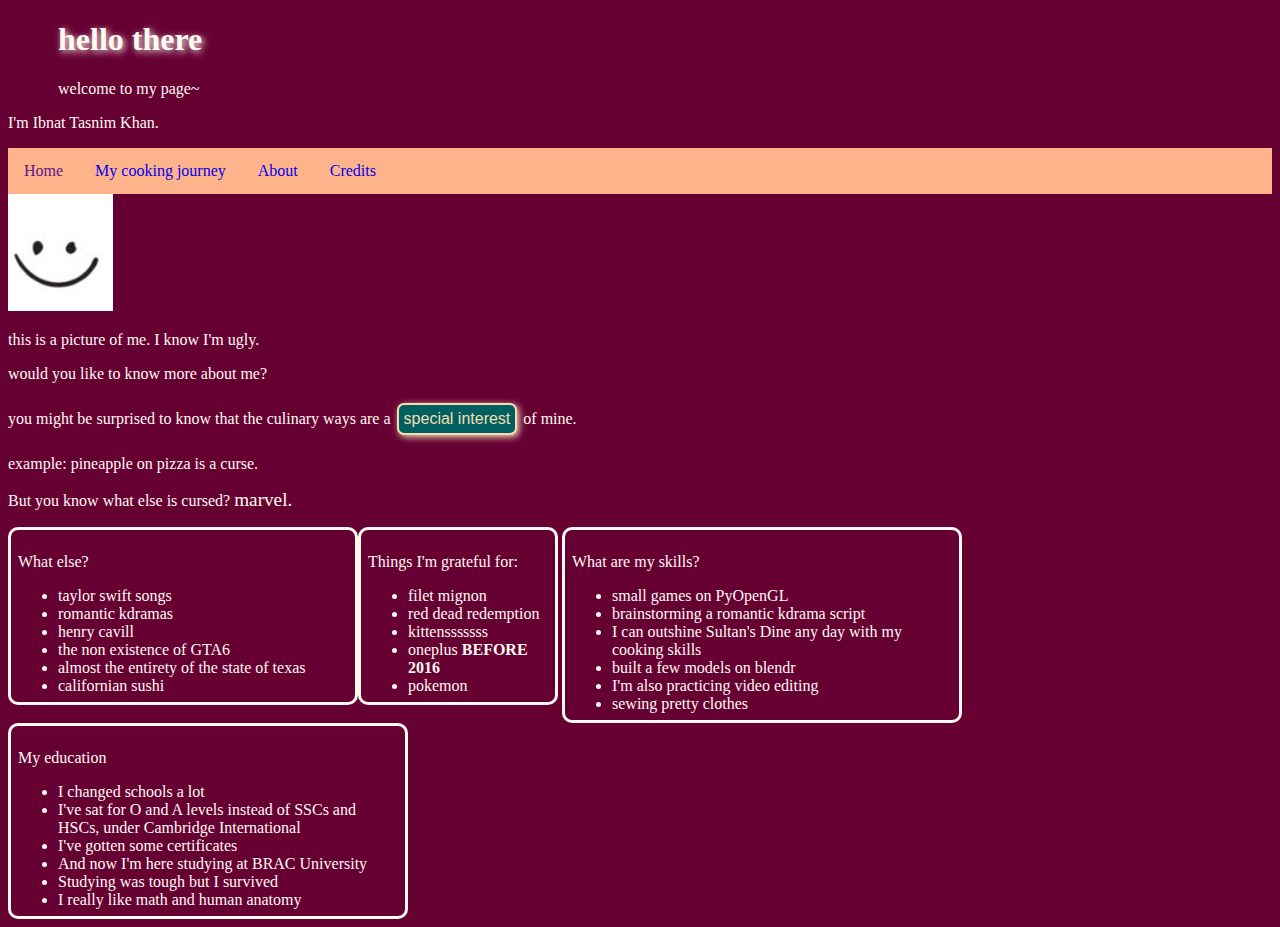
<file: index.html>
<!DOCTYPE html>
<html>
<head>
	<meta charset="utf-8">
	<meta name="author" content="Ibnat">
	<meta name="ID" content="23241074">
	<title>Assignment 1</title>
	<link rel="stylesheet" href="styling.css">
</head>
<body>
	<h1>hello there</h1>
	<p class="welcome">welcome to my page~</p>
	<p>I'm Ibnat Tasnim Khan.</p>

	<ul class="navbar">
  <li><a href="">Home</a></li>
  <li><a href="cooking.html">My cooking journey</a></li>
  <li><a href="aboutmyself.html">About</a></li>
  <li><a href="credit.html">Credits</a></li>

	</ul>
	<img src="selfie.png">
	<p>this is a picture of me. I know I'm ugly.</p>
	<p>would you like to know more about me?</p>

	<p>you might be surprised to know that the culinary ways are a <a href="cooking.html"><button>special interest</button></a> of mine.</p>

	<p>example: pineapple on pizza is a curse.</p>

	<p>But you know what else is cursed? <big>marvel.</big></p>

	<div class="hated"><p>What else?
		<ul>
			<li>taylor swift songs</li><br>
			<li>romantic kdramas</li><br>
			<li>henry cavill</li><br>
			<li>the non existence of GTA6</li><br>
			<li>almost the entirety of the state of texas</li><br>
			<li>californian sushi</li>
		</ul>
	</p></div>

	<div class="grateful"><p>Things I'm grateful for:
		<ul>
			<li>filet mignon</li><br>
			<li>red dead redemption</li><br>
			<li>kittensssssss</li><br>
			<li>oneplus <strong>BEFORE 2016</strong></li><br>
			<li>pokemon</li>
			<br>
		</ul>
	</p>
	</div>

	<div class="skills"><p>What are my skills?
		<ul>
			<li>small games on PyOpenGL</li><br>
			<li>brainstorming a romantic kdrama script</li><br>
			<li>I can outshine Sultan's Dine any day with my cooking skills</li><br>
			<li>built a few models on blendr</li><br>
			<li>I'm also practicing video editing</li><br>
			<li>sewing pretty clothes</li>
		</ul>
	</p></div>

	<div class="skills"><p>My education
		<ul>
			<li>I changed schools a lot</li><br>
			<li>I've sat for O and A levels instead of SSCs and HSCs, under Cambridge International</li><br>
			<li>I've gotten some certificates</li><br>
			<li>And now I'm here studying at BRAC University</li><br>
			<li>Studying was tough but I survived</li><br>
			<li>I really like math and human anatomy</li>
		</ul>
	</p></div>




</body>
</html>
</file>
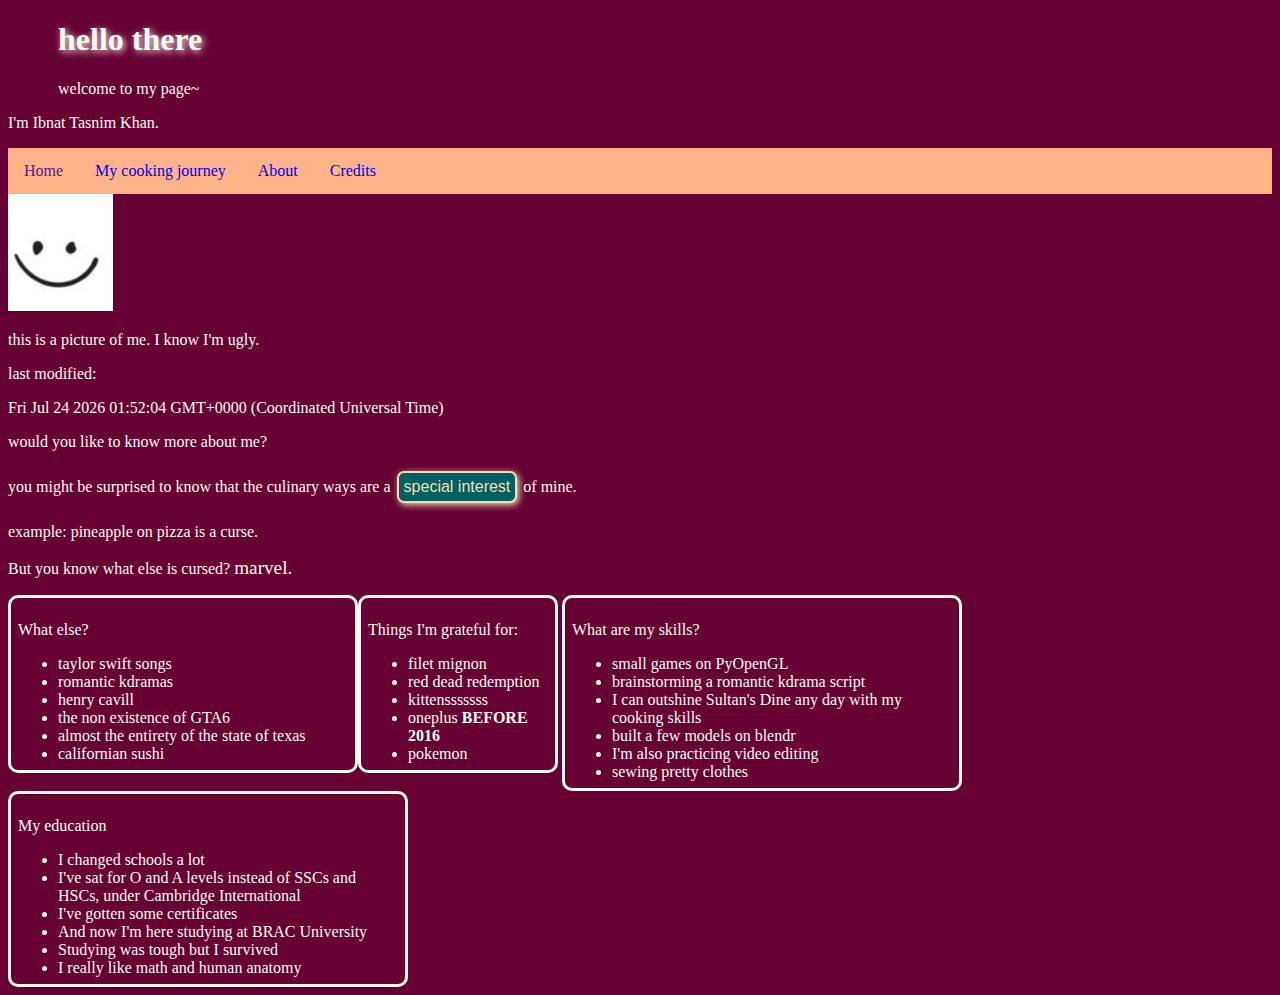
<file: aboutmyself.html>
<!DOCTYPE html>
<!DOCTYPE html>
<html>
<head>
	<meta charset="utf-8">
	<meta name="author" content="Ibnat">
	<meta name="ID" content="23241074">
	<title>Assignment 1</title>
	<link rel="stylesheet" href="styling.css">
</head>
<body>
	<h1>hello there</h1>
	<p class="welcome">welcome to my page~</p>
	<p>I'm Ibnat Tasnim Khan.</p>

	<ul class="navbar">
  <li><a href="">Home</a></li>
  <li><a href="cooking.html">My cooking journey</a></li>
  <li><a href="aboutmyself.html">About</a></li>
  <li><a href="credit.html">Credits</a></li>

	</ul>
	<img src="selfie.png">
	<p>this is a picture of me. I know I'm ugly.</p>

	<p>last modified:</p>
	<p id="demo"></p>

	<script>
		const date = new Date(document.lastModified);
		document.getElementById("demo").innerHTML = date;
	</script>

	<p>would you like to know more about me?</p>

	<p>you might be surprised to know that the culinary ways are a <a href="cooking.html"><button>special interest</button></a> of mine.</p>

	<p>example: pineapple on pizza is a curse.</p>

	<p>But you know what else is cursed? <big>marvel.</big></p>

	<div class="hated"><p>What else?
		<ul>
			<li>taylor swift songs</li><br>
			<li>romantic kdramas</li><br>
			<li>henry cavill</li><br>
			<li>the non existence of GTA6</li><br>
			<li>almost the entirety of the state of texas</li><br>
			<li>californian sushi</li>
		</ul>
	</p></div>

	<div class="grateful"><p>Things I'm grateful for:
		<ul>
			<li>filet mignon</li><br>
			<li>red dead redemption</li><br>
			<li>kittensssssss</li><br>
			<li>oneplus <strong>BEFORE 2016</strong></li><br>
			<li>pokemon</li>
			<br>
		</ul>
	</p>
	</div>

	<div class="skills"><p>What are my skills?
		<ul>
			<li>small games on PyOpenGL</li><br>
			<li>brainstorming a romantic kdrama script</li><br>
			<li>I can outshine Sultan's Dine any day with my cooking skills</li><br>
			<li>built a few models on blendr</li><br>
			<li>I'm also practicing video editing</li><br>
			<li>sewing pretty clothes</li>
		</ul>
	</p></div>

	<div class="skills"><p>My education
		<ul>
			<li>I changed schools a lot</li><br>
			<li>I've sat for O and A levels instead of SSCs and HSCs, under Cambridge International</li><br>
			<li>I've gotten some certificates</li><br>
			<li>And now I'm here studying at BRAC University</li><br>
			<li>Studying was tough but I survived</li><br>
			<li>I really like math and human anatomy</li>
		</ul>
	</p></div>





</body>
</html>
</file>
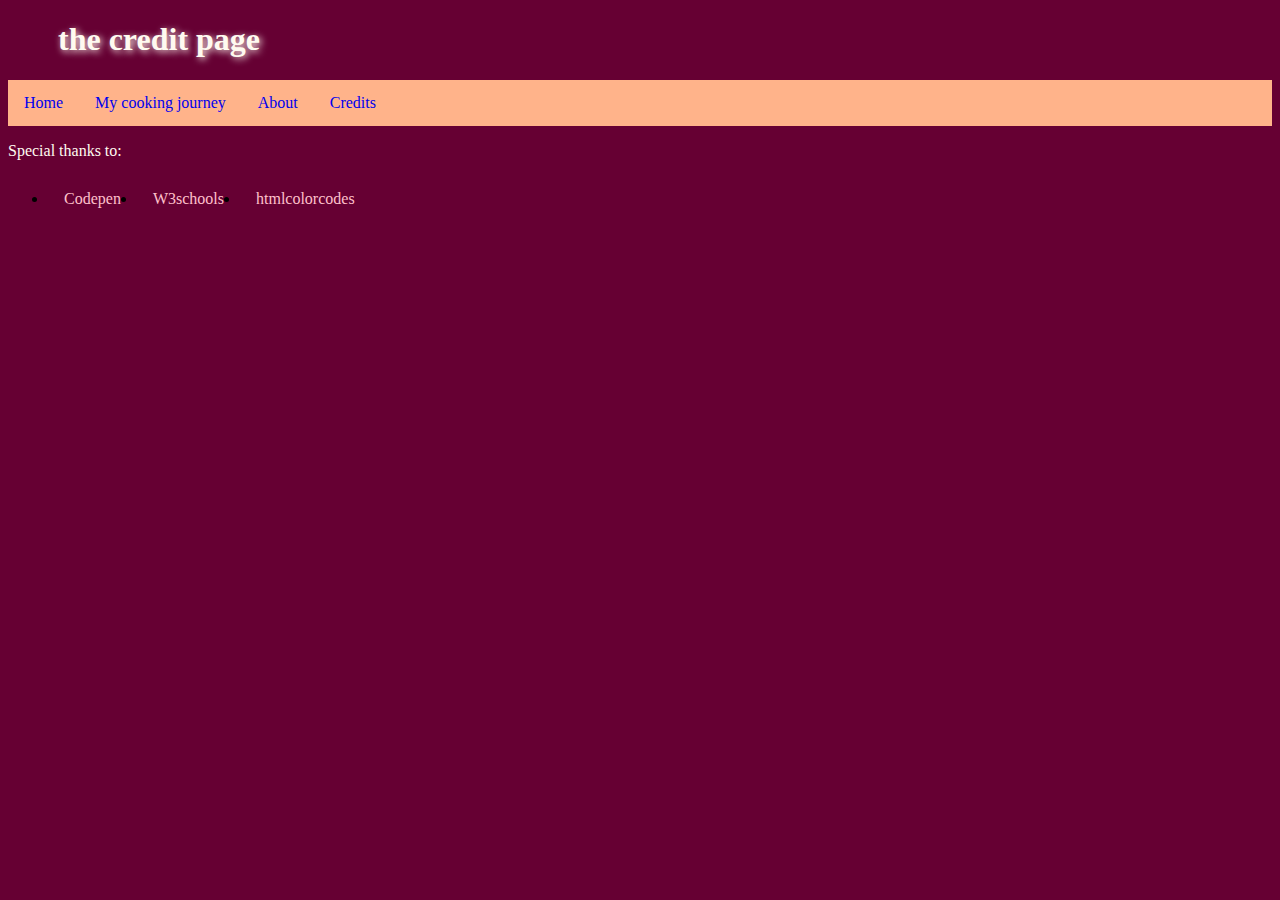
<file: credit.html>
<!DOCTYPE html>
<!DOCTYPE html>
<html>
<head>
	<meta charset="utf-8">
	<meta name="viewport" content="width=device-width, initial-scale=1">
	<title>credit page</title>
	<link rel="stylesheet" href="styling.css">

	<h1>the credit page</h1>

	<ul class="navbar">
  <li><a href="index.html">Home</a></li>
  <li><a href="cooking.html">My cooking journey</a></li>
  <li><a href="aboutmyself.html">About</a></li>
  <li><a href="credit.html">Credits</a></li>
	</ul>

	<p >Special thanks to:
		<ul><li><a class="crediting" href="https://codepen.io/Wandersonsc/pen/RMerRy">Codepen</a></li></ul>
		<ul><li><a class="crediting" href="https://www.w3schools.com/css/css_navbar.asp">W3schools</a></li></ul>
		<ul><li><a class="crediting" href="https://htmlcolorcodes.com/tutorials/css-link-color/#:~:text=CSS%20link%20color%20using%20an,example%20below%20we%20use%20red.">htmlcolorcodes</a></li></ul>

	</p>
</head>
<body>

</body>
</html>
</file>
<file: styling.css>
body {
  background-color: #660033;
}

h1 {
  color: floralwhite;
  margin-left: 50px;
  text-shadow: 2px 2px 7px;

}

p {
  color: floralwhite;
}

.welcome {
  color: floralwhite;
  margin-left: 50px;
}

.navbar {
  list-style-type: none;
  margin: 0px;
  padding: 0px;
  overflow: hidden;
  background-color: #ffb38a;
}

li {
  float: left;
}

li a {
  display: block;
  color: #white;
  text-align: center;
  padding: 14px 16px;
  text-decoration: none;
}

li a:hover {
  background-color: #005F60;
}

.cooking {
  padding: 7px;
  display: block;
  margin-left: auto;
  margin-right: auto;
  width: 20%;
}

button {
  border: 2px solid wheat;
  border-radius: 7px;
  background-color: #005F60;
  color: wheat;
  padding: 5px 5px;
  text-align: center;
  text-decoration: none;
  display: inline-block;
  font-size: 16px;
  margin: 4px 2px;
  cursor: pointer;
  box-shadow: 2px 2px 7px;
}

button:hover {background-color: #005F60}

button:active {
  background-color: #005F60;
  box-shadow: 2px 2px 7px;
  transform: translateY(4px);
}

/* .burnt {
  padding: 7px;
  border: solid;
  border-color: #ffb38a;
  box-shadow: 2px 5px 10px;
}*/

/*div.polaroid {
  background-color: floralwhite;
  box-shadow: 0 4px 8px;
  margin-bottom: 20px;
}

div.container {
  text-align: center;
  padding: 3px 3px;
}*/

* {
  box-sizing: border-box;
}


.wrapper {
  width: 100%;
  padding: 0 2rem;
  text-align: left;
}

.polaroid {
  background: #fff;
  padding: 1rem;
  box-shadow: 5px 5px 7px;
  transform: rotate(10deg);
  
}
.polaroid > img{
  max-width: 100%;
  height: auto;
}

.caption {
  font-family: 'Brush Script MT', cursive;
  font-size: 1.8rem;
  text-align: center;
  line-height: 2em;
}
.item {
  width: 30%;
  display: inline-block;
  margin-top: 2rem;
}

.crediting {
  color: pink;
  background-color: transparent;
  text-decoration: none;
}

h3 {

  color: floralwhite;
  text-shadow: 3px 3px 8px;
}

.cookingquote{
  padding: 4px;
  border-style: outset;
  border-width: 2px;
  border-radius: 10px;
  font-size: 50px;
  text-align: center;
  color: floralwhite;
  
}

.hated{
  padding:  7px;
  display: inline-block;
  width:  350px;
  border: solid;
  border-radius: 10px;
  color: floralwhite;
  float: left;
}

.grateful{
  padding:  7px;
  display: inline-block;
  width:  200px;
  float: center;
  border: solid;
  border-radius: 10px;
  color: floralwhite;
}

.skills{
  padding:  7px;
  display: inline-block;
  width:  400px;
  float: center;
  border: solid;
  border-radius: 10px;
  color: floralwhite;
}
</file>
